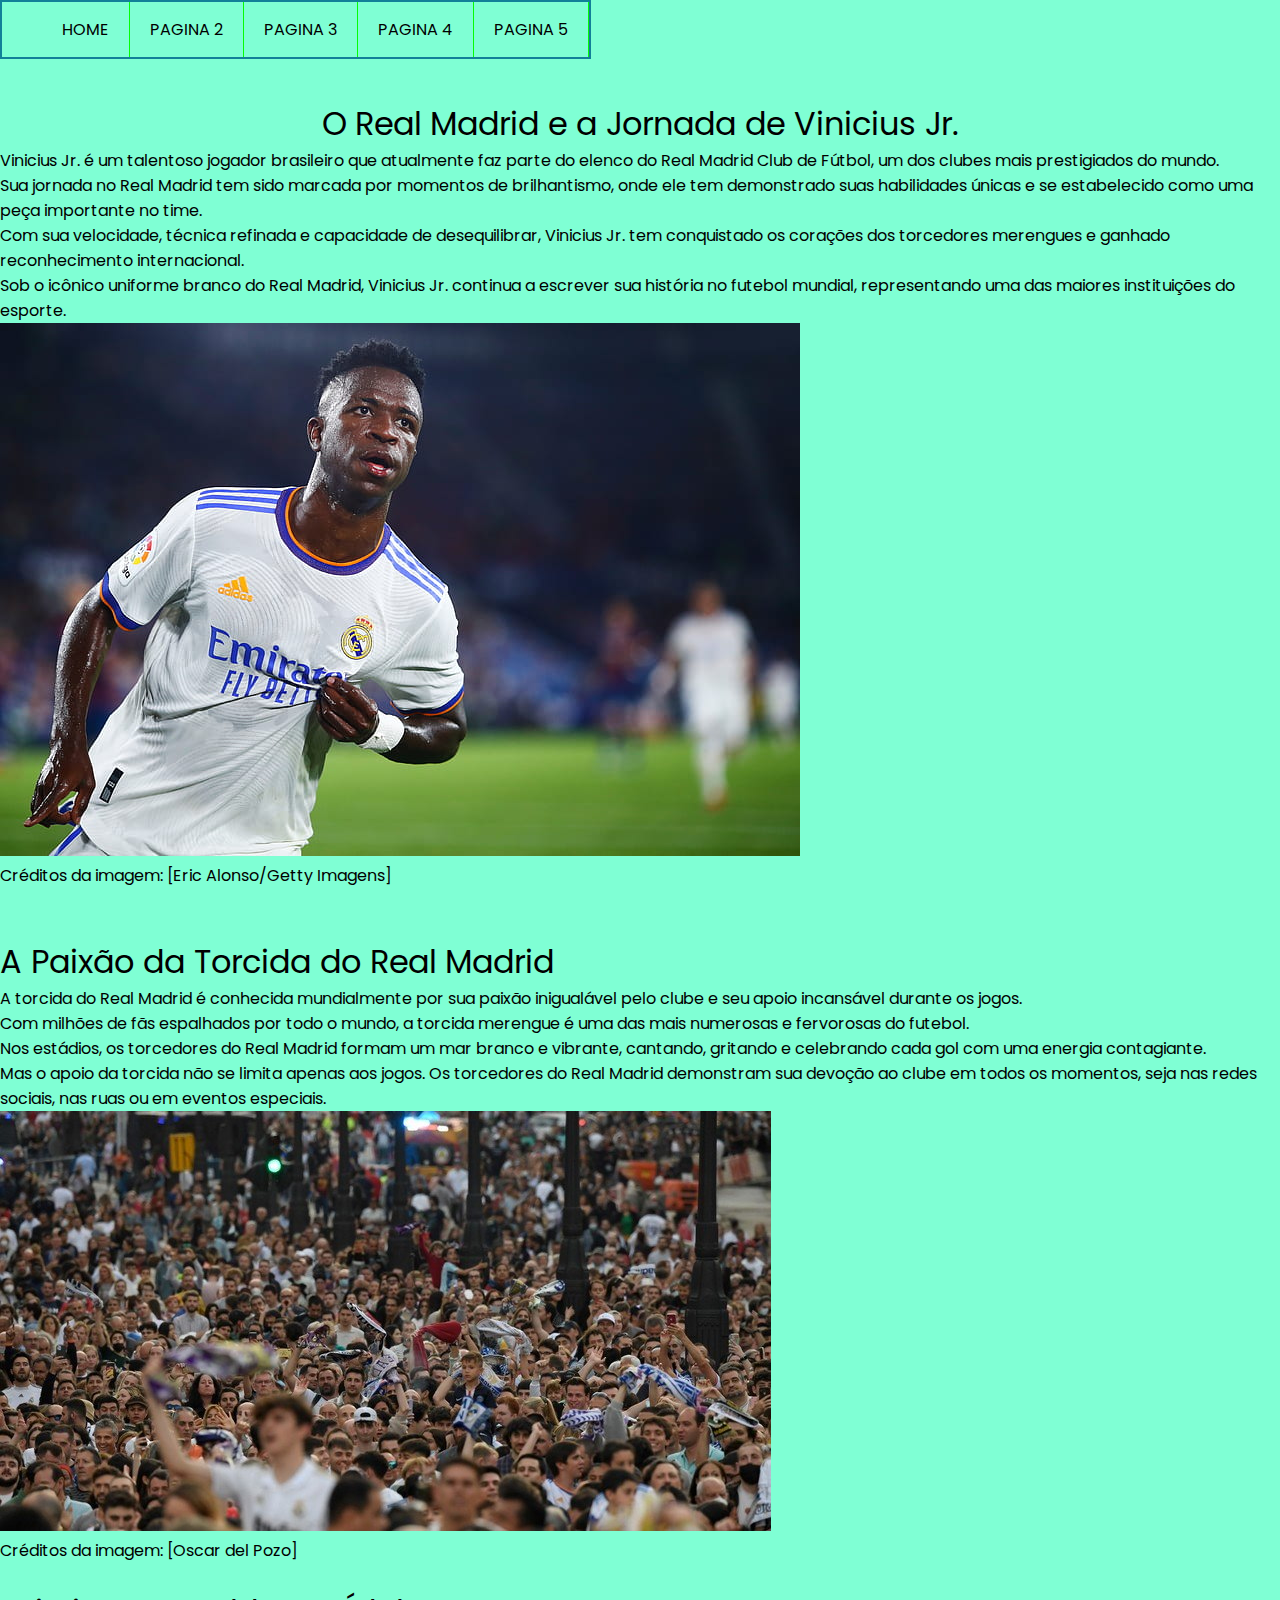
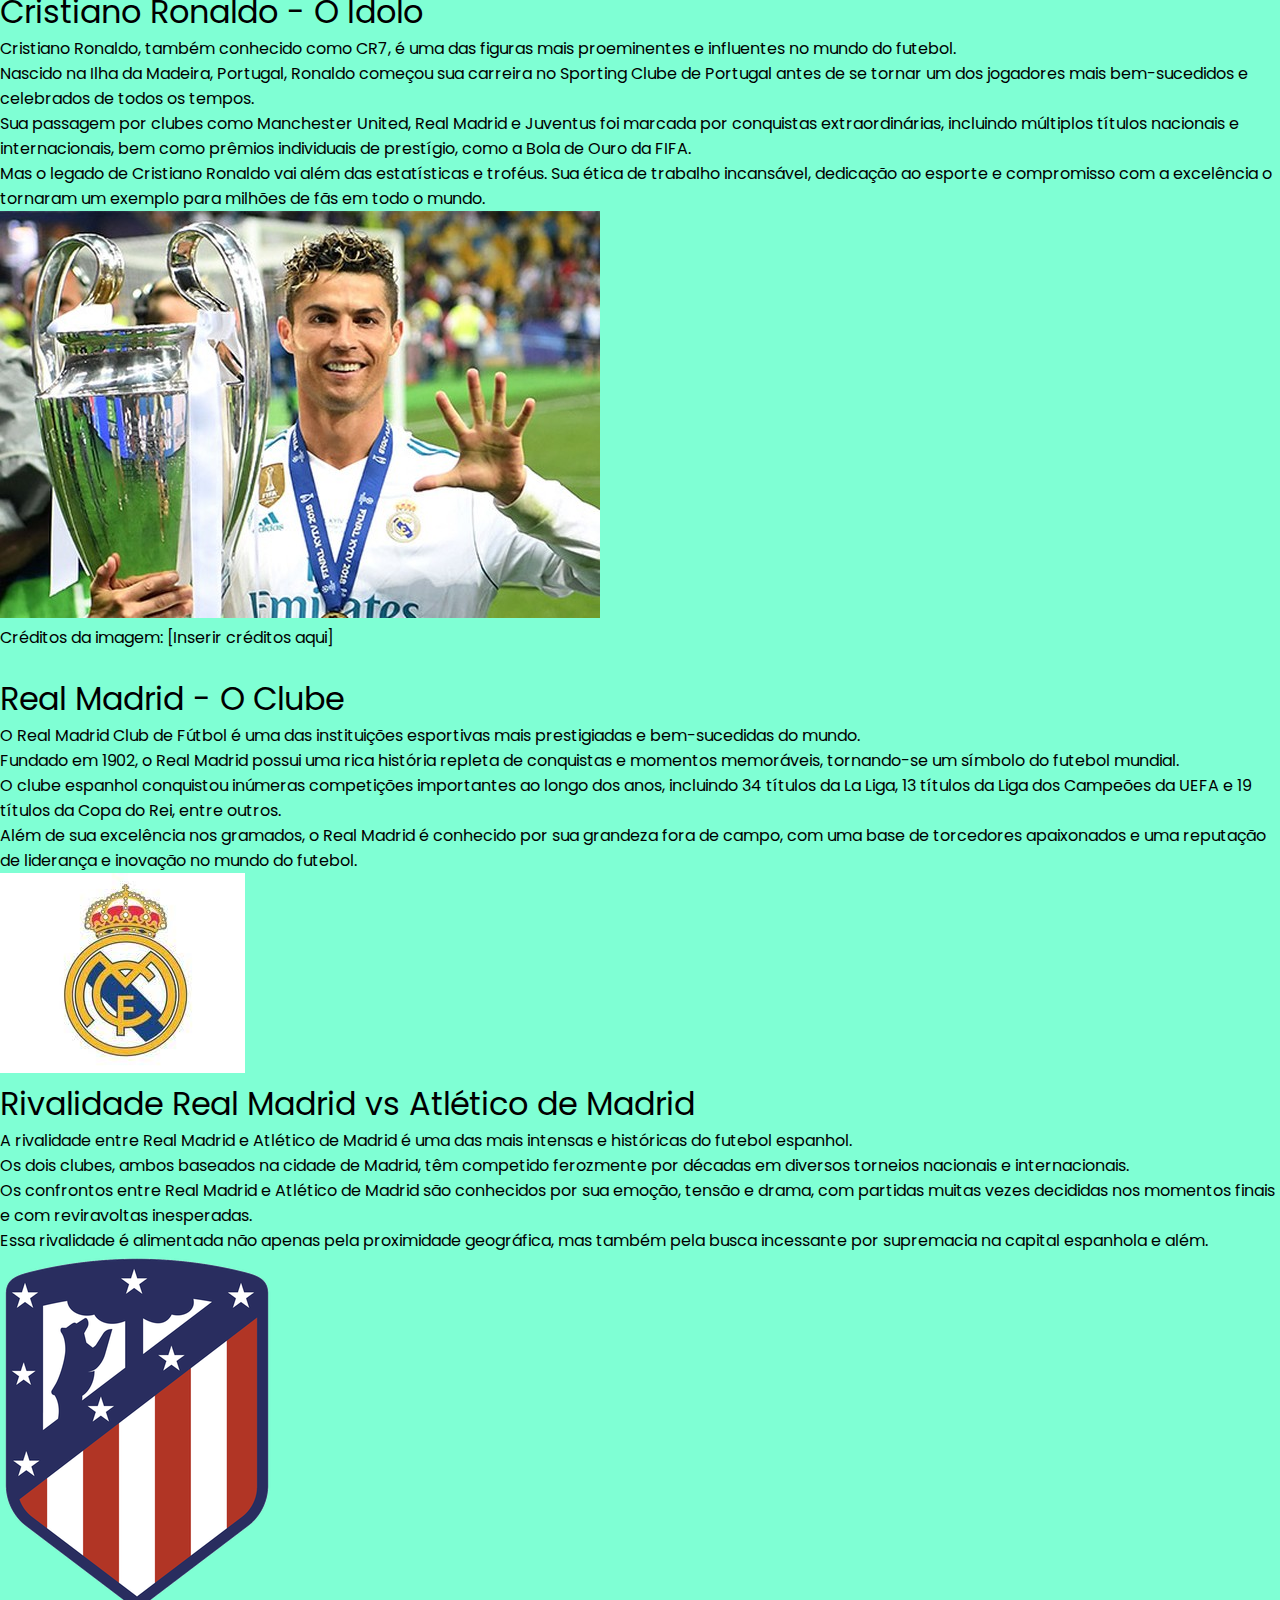
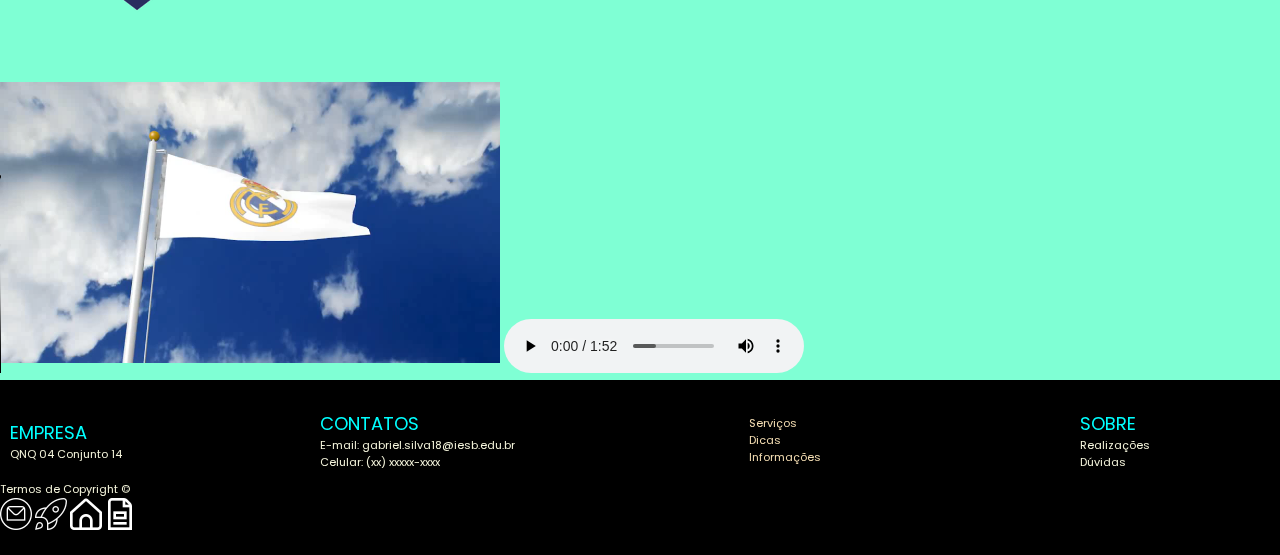
<file: Paginas/pagina.html>
<!DOCTYPE html>
<html lang="en">
  <head>
    <meta charset="UTF-8" />
    <meta name="viewport" content="width=device-width, initial-scale=1.0" />
    <title>Projeto Interface</title>
    <link rel="stylesheet" type="text/css" href="../style.css">
    <link rel="preconnect" href="https://fonts.googleapis.com" />
    <link rel="preconnect" href="https://fonts.gstatic.com" crossorigin />
    <link
      href="https://fonts.googleapis.com/css2?family=Poppins:ital,wght@0,100;0,200;0,300;0,400;0,500;0,600;0,700;0,800;0,900;1,100;1,200;1,300;1,400;1,500;1,600;1,700;1,800;1,900&display=swap"
      rel="stylesheet"
    />

    <nav>
      <ul class="menu">
        <li>
          <a href="../index.html"> home </a>
        </li>
        <li>
          <a href="../Paginas/pagina2.html">
           pagina 2</a
          >
        </li>
        <li>
          <a href="../Paginas/pagina3.html"
            >Pagina 3 </a
          >
          <li>
            <a href="../Paginas/pagina4.html"> pagina 4</a>
          </li>
          <li>
            <a href="../Paginas/pagina5.html">
              pagina 5 </a
            >
          </li>
        </li>
      </ul>
    </nav>
  </head>
  <br />
  <br />
  <br />
  <br />
  <!-- (x)Crie 4 páginas .html, sendo que uma delas deverá ser index.html.

(x)No index, desenvolva 3 links para as outras três páginas direto;
(x)Em uma das páginas, desenvolva um projeto com 5 imagens e no mínimo duas linhas ou dois parágrafos de texto;
(x)Em uma das páginas, crie 5 tabelas com 3 variações diferentes;
(x)Em uma das páginas, crie um projeto que tenha 1 vídeo e 1 áudio no mínimo.
(x)Em todas as páginas realize o processo de âncora de forma livre. -->

  <body id="pagina">
    <!-- Títulos Centralizado -->
    <h1 align="center">O Real Madrid e a Jornada de Vinicius Jr.</h1>

    <p>
      Vinicius Jr. é um talentoso jogador brasileiro que atualmente faz parte do
      elenco do Real Madrid Club de Fútbol, um dos clubes mais prestigiados do
      mundo.
    </p>
    <p>
      Sua jornada no Real Madrid tem sido marcada por momentos de brilhantismo,
      onde ele tem demonstrado suas habilidades únicas e se estabelecido como
      uma peça importante no time.
    </p>
    <p>
      Com sua velocidade, técnica refinada e capacidade de desequilibrar,
      Vinicius Jr. tem conquistado os corações dos torcedores merengues e
      ganhado reconhecimento internacional.
    </p>
    <p>
      Sob o icônico uniforme branco do Real Madrid, Vinicius Jr. continua a
      escrever sua história no futebol mundial, representando uma das maiores
      instituições do esporte.
    </p>

    <!-- Inserção da imagem de Vinicius Jr. usando a camisa do Real Madrid -->
    <img
      src="../Imagens/HD-wallpaper-soccer-vinicius-junior-real-madrid-c-f.jpg"
      alt="Vinicius Jr. com a camisa do Real Madri"
    />
    <p>Créditos da imagem: [Eric Alonso/Getty Imagens]</p>

    <br />
    <br />

    <h1>A Paixão da Torcida do Real Madrid</h1>
    <p>
      A torcida do Real Madrid é conhecida mundialmente por sua paixão
      inigualável pelo clube e seu apoio incansável durante os jogos.
    </p>
    <p>
      Com milhões de fãs espalhados por todo o mundo, a torcida merengue é uma
      das mais numerosas e fervorosas do futebol.
    </p>
    <p>
      Nos estádios, os torcedores do Real Madrid formam um mar branco e
      vibrante, cantando, gritando e celebrando cada gol com uma energia
      contagiante.
    </p>
    <p>
      Mas o apoio da torcida não se limita apenas aos jogos. Os torcedores do
      Real Madrid demonstram sua devoção ao clube em todos os momentos, seja nas
      redes sociais, nas ruas ou em eventos especiais.
    </p>
    <!-- Inserção da imagem da torcida do Real Madrid -->
    <img
      src="../Imagens/real-madri-30042022201740984.jpg"
      alt="Torcida do Real Madrid"
    />
    <p>Créditos da imagem: [Oscar del Pozo]</p>

    <br />

    <h1>Cristiano Ronaldo - O Ídolo</h1>
    <p>
      Cristiano Ronaldo, também conhecido como CR7, é uma das figuras mais
      proeminentes e influentes no mundo do futebol.
    </p>
    <p>
      Nascido na Ilha da Madeira, Portugal, Ronaldo começou sua carreira no
      Sporting Clube de Portugal antes de se tornar um dos jogadores mais
      bem-sucedidos e celebrados de todos os tempos.
    </p>
    <p>
      Sua passagem por clubes como Manchester United, Real Madrid e Juventus foi
      marcada por conquistas extraordinárias, incluindo múltiplos títulos
      nacionais e internacionais, bem como prêmios individuais de prestígio,
      como a Bola de Ouro da FIFA.
    </p>
    <p>
      Mas o legado de Cristiano Ronaldo vai além das estatísticas e troféus. Sua
      ética de trabalho incansável, dedicação ao esporte e compromisso com a
      excelência o tornaram um exemplo para milhões de fãs em todo o mundo.
    </p>
    <!-- Inserção da imagem de Cristiano Ronaldo -->
    <img
      src="../Imagens/912-cristiano-ronaldo-real-madrid-champons-league-getty.jpg"
      alt="Cristiano Ronaldo"
    />
    <p>Créditos da imagem: [Inserir créditos aqui]</p>
    <br />

    <h1>Real Madrid - O Clube</h1>

    <p>
      O Real Madrid Club de Fútbol é uma das instituições esportivas mais
      prestigiadas e bem-sucedidas do mundo.
    </p>
    <p>
      Fundado em 1902, o Real Madrid possui uma rica história repleta de
      conquistas e momentos memoráveis, tornando-se um símbolo do futebol
      mundial.
    </p>
    <p>
      O clube espanhol conquistou inúmeras competições importantes ao longo dos
      anos, incluindo 34 títulos da La Liga, 13 títulos da Liga dos Campeões da
      UEFA e 19 títulos da Copa do Rei, entre outros.
    </p>
    <p>
      Além de sua excelência nos gramados, o Real Madrid é conhecido por sua
      grandeza fora de campo, com uma base de torcedores apaixonados e uma
      reputação de liderança e inovação no mundo do futebol.
    </p>
    <!-- Inserção da imagem do escudo do Real Madrid -->
    <img src="../Imagens/images.jpg" alt="Escudo do Real Madrid" />

    <br />

    <h1>Rivalidade Real Madrid vs Atlético de Madrid</h1>
    <p>
      A rivalidade entre Real Madrid e Atlético de Madrid é uma das mais
      intensas e históricas do futebol espanhol.
    </p>
    <p>
      Os dois clubes, ambos baseados na cidade de Madrid, têm competido
      ferozmente por décadas em diversos torneios nacionais e internacionais.
    </p>
    <p>
      Os confrontos entre Real Madrid e Atlético de Madrid são conhecidos por
      sua emoção, tensão e drama, com partidas muitas vezes decididas nos
      momentos finais e com reviravoltas inesperadas.
    </p>
    <p>
      Essa rivalidade é alimentada não apenas pela proximidade geográfica, mas
      também pela busca incessante por supremacia na capital espanhola e além.
    </p>
    <!-- Inserção da imagem do escudo do Atlético de Madrid -->
    <img
      src="../Imagens/AtleticoMadrid2017.png"
      alt="Escudo do Atlético de Madrid"
    />
    <br />
    <br />
    <br />
    <tr></tr>
    <video
      src="../Videos/3849-175348578_small.mp4"
      width="500"
      height="300"
      controls
    ></video>
    <audio
      src="../Audios/fashion-hip-hop-rock-stylish-boy-111449.mp3"
      controls
    ></audio>

<!-- rodape -->
<footer class="rodape">
  <div class="rodape-div">
      <!-- Coluna 1-->
      <div class="rodape-div-1">
          <div class="rodape-div-1-coluna">
              <span>EMPRESA</span>
              <p><i>QNQ 04 Conjunto 14</i></p>
          </div>
      </div>
      <!-- Coluna 2-->
      <div class="rodape-div-2">
          <div class="rodape-div-2-coluna">
              <span>CONTATOS</span>
              <p><i>E-mail: gabriel.silva18@iesb.edu.br</i></p>
              <p><i>Celular: (xx) xxxxx-xxxx</i></p>
          </div>
      </div>
      <!-- Coluna 3-->
      <div class="rodape-div-3">
          <div class="rodape-div-3-coluna">
              <p><i><a href="">Serviços</a></i></p>
              <p><i><a href="">Dicas</a></i></p>
              <p><i><a href="">Informações</a></i></p>
          </div>
      </div>
      <!-- Coluna 4-->
      <div class="rodape-div-4">
          <div class="rodape-div-4-coluna">
              <span>SOBRE</span>
              <p><i>Realizações</i></p>
              <p><i>Dúvidas</i></p>
          </div>
      </div>
  </div>
  <p class="rodape-copyright">
      Termos de Copyright &copy;

  </p>

          <!-- **Logos:** -->
          <a href="#"><img src="../Imagens/envelope-circular (1).png" alt="logo1"></a>  
          <a href="#"><img src="../Imagens/almoco-foguete.png" alt="logo1"></a>  
          <a href="../index.html"><img src="../Imagens/casa (2).png" alt="home" style="width: 32px; height: auto;"></a>
          <a href="../Paginas/pagina3.html"><img src="../Imagens/forma.png" alt="formulario" style="width: 32px; height: auto;"></a>
        </div>
      </div>
    </div>
  </footer>
  


  </body>
</html>
</file>
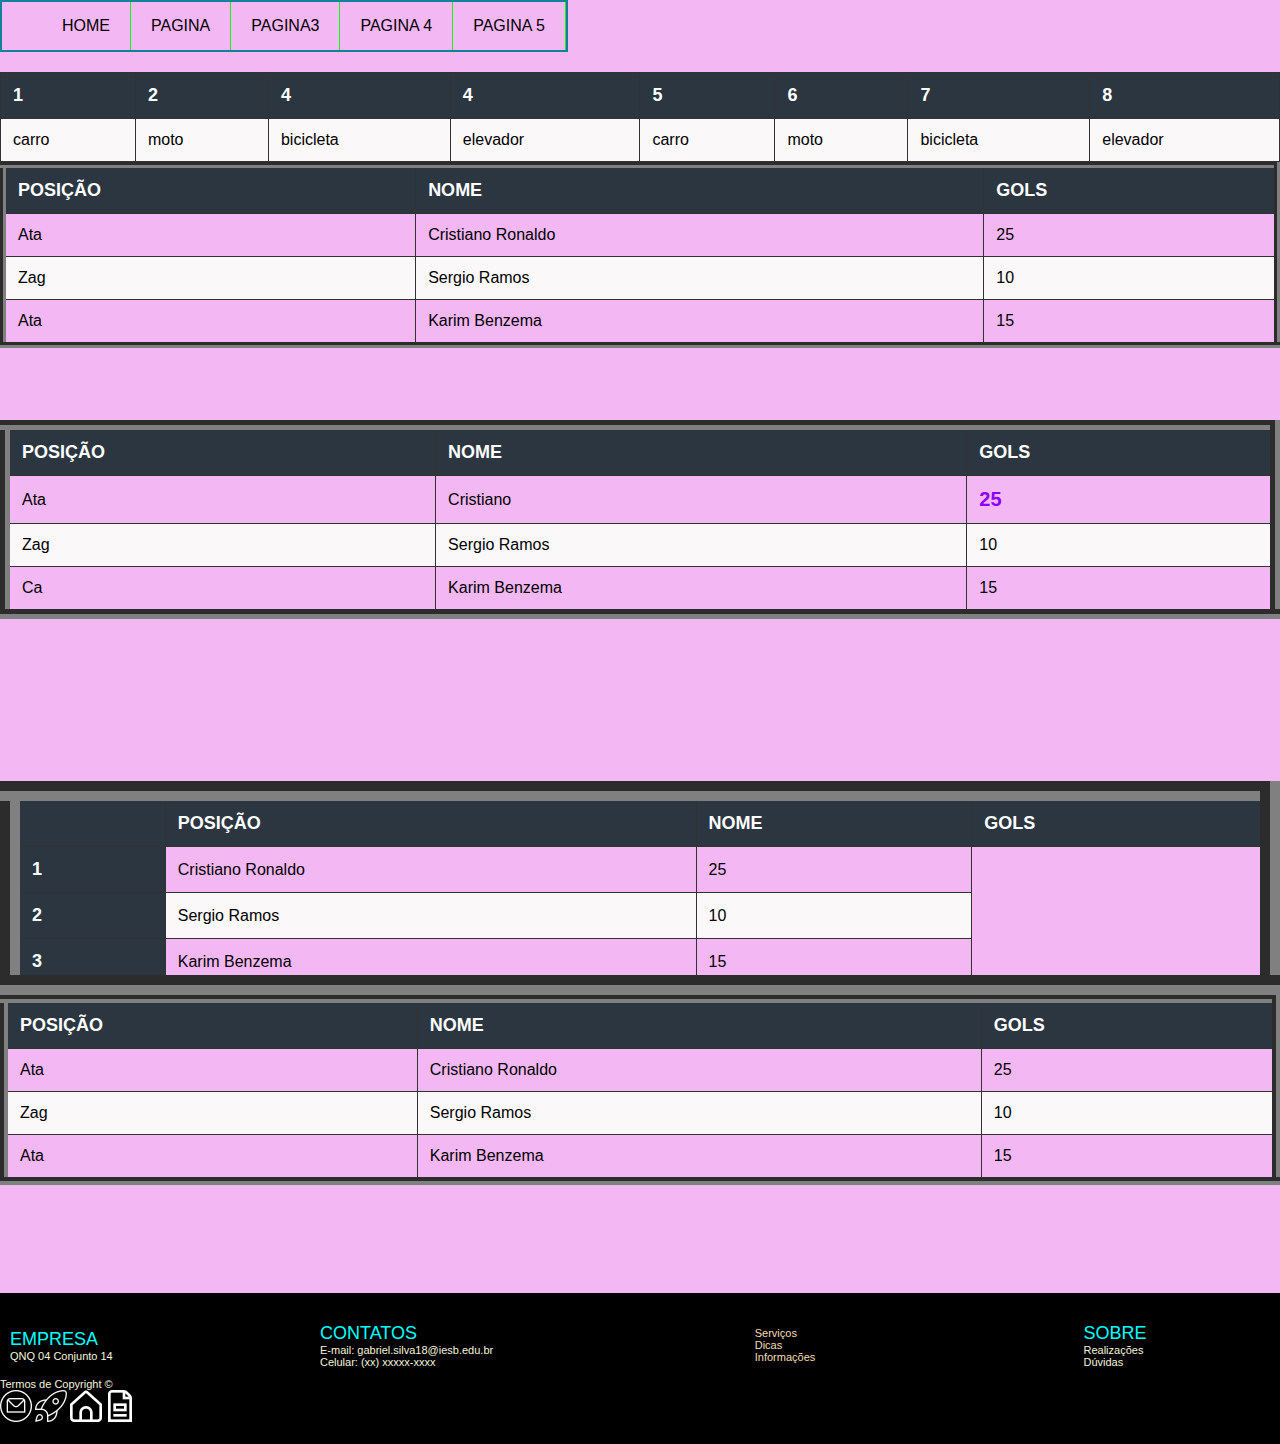
<file: Paginas/pagina2.html>
<!DOCTYPE html>
<html lang="en">
<head>
    <meta charset="UTF-8">
    <meta name="viewport" content="width=device-width, initial-scale=1.0">
    <title>Real Madrid - Tabela Simples</title>
    <link rel="stylesheet" type="text/css" href="../style.css">
    <body id="table">
        <!-- menu -->
        <nav>
            <ul class="menu">
              <li>
                <a href="../index.html"> home </a>
              </li>
              <li>
                <a href="../Paginas/pagina.html">
                 pagina </a
                >
              </li>
              <li>
                <a href="../Paginas/pagina3.html"
                  >Pagina3 </a
                >
                <li>
                  <a href="../Paginas/pagina4.html"> pagina 4 </a>
                </li>
                <li>
                  <a href="../Paginas/pagina5.html">
                    pagina 5 </a
                  >
                </li>
              </li>
            </ul>
          </nav>
    <!-- Tabelas -->
   <table border="1/">
    <tr>
        <th align="left">1</th>
        <th>2</th>
        <th>4</th>
        <th>4</th>
        <th>5</th>
        <th>6</th>
        <th>7</th>
        <th>8</th>
    </tr>
    <tr>
        <td>carro</td>
        <td>moto</td>
        <td>bicicleta</td>
        <td>elevador</td>
        <td>carro</td>
        <td>moto</td>
        <td>bicicleta</td>
        <td>elevador</td>
        
        <br>
        <br>
        <br>
        <br>
        <b>
        </b>
        
        <table border="6">
            <thead>
                <tr>
                    <th>Posição</th>
                    <th>Nome</th>
                    <th>Gols</th>
                </tr>
            </thead>
            <tbody>
                <tr>
                    <td>Ata</td>
                    <td>Cristiano Ronaldo</td>
                    <td>25</td>
                </tr>
                <tr>
                    <td>Zag</td>
                    <td>Sergio Ramos</td>
                    <td>10</td>
                </tr>
                <tr>
                    <td>Ata</td>
                    <td>Karim Benzema</td>
                    <td>15</td>
                </tr>
            </tbody>
        </table>
        
        <br>
        <br>
        <br>
        <br>

        <table border="10">
            <thead class="tabelas">
                <tr>
                    <th>Posição</th>
                    <th>Nome</th>
                    <th>Gols</th>
                </tr>
            </thead>
            <tbody>
                <tr>
                    <td>Ata</td>
                    <td>Cristiano</td>
                    <td class="highlight">25</td>
                </tr>
                <tr>
                    <td>Zag</td>
                    <td>Sergio Ramos</td>
                    <td>10</td>
                </tr>
                <tr>
                    <td>Ca</td>
                    <td>Karim Benzema</td>
                    <td>15</td>
                </tr>
            </tbody>
        </table>
<br>
<br>
<br>
<tr>

    <table border="20">
        <thead>
            <tr>
                <th></th>
                <th>Posição</th>
                <th>Nome</th>
                <th>Gols</th>
            </tr>
        </thead>
        <tbody>
            <tr>
                <th>1</th>
                <td>Cristiano Ronaldo</td>
                <td>25</td>
            </tr>
            <tr>
                <th>2</th>
                <td>Sergio Ramos</td>
                <td>10</td>
            </tr>
            <tr>
                <th>3</th>
                <td>Karim Benzema</td>
                <td>15</td>
            </tr>

            <br>
            <br> 
            
            <br>
            
            <br>
            <tr>
                <br>

            </tr>
            <br>

            <table border="8,7">
                <thead>
                    <tr>
                        <th>Posição</th>
                        <th>Nome</th>
                        <th>Gols</th>
                    </tr>
                </thead>
                <tbody>
                    <tr>
                        <td>Ata</td>
                        <td>Cristiano Ronaldo</td>
                        <td>25</td>
                    </tr>
                    <tr>
                        <td>Zag</td>
                        <td>Sergio Ramos</td>
                        <td>10</td>
                    </tr>
                    <tr>
                        <td>Ata</td>
                        <td>Karim Benzema</td>
                        <td>15</td>
                    </tr>
                </tbody>
            </table>
            <br>
            <br> 
            
            <br>
            
            <br>
            <tr>
                <br>
                
            </tr>
            <br>
            <!-- rodape -->
   <footer class="rodape">
    <div class="rodape-div">
        <!-- Coluna 1-->
        <div class="rodape-div-1">
            <div class="rodape-div-1-coluna">
                <span>EMPRESA</span>
                <p><i>QNQ 04 Conjunto 14</i></p>
            </div>
        </div>
        <!-- Coluna 2-->
        <div class="rodape-div-2">
            <div class="rodape-div-2-coluna">
                <span>CONTATOS</span>
                <p><i>E-mail: gabriel.silva18@iesb.edu.br</i></p>
                <p><i>Celular: (xx) xxxxx-xxxx</i></p>
            </div>
        </div>
        <!-- Coluna 3-->
        <div class="rodape-div-3">
            <div class="rodape-div-3-coluna">
                <p><i><a href="">Serviços</a></i></p>
                <p><i><a href="">Dicas</a></i></p>
                <p><i><a href="">Informações</a></i></p>
            </div>
        </div>
        <!-- Coluna 4-->
        <div class="rodape-div-4">
            <div class="rodape-div-4-coluna">
                <span>SOBRE</span>
                <p><i>Realizações</i></p>
                <p><i>Dúvidas</i></p>
            </div>
        </div>
    </div>
    <p class="rodape-copyright">
        Termos de Copyright &copy;

    </p>

            <!-- **Logos:** -->
            <a href="#"><img src="../Imagens/envelope-circular (1).png" alt="logo1"></a>  
            <a href="#"><img src="../Imagens/almoco-foguete.png" alt="logo1"></a>
            <a href="../index.html"><img src="../Imagens/casa (2).png" alt="home" style="width: 32px; height: auto;"></a>
            <a href="../Paginas/pagina3.html"><img src="../Imagens/forma.png" alt="formulario" style="width: 32px; height: auto;"></a>
          </div>
        </div>
      </div>
    </footer>
    

</body>
</html>
</file>
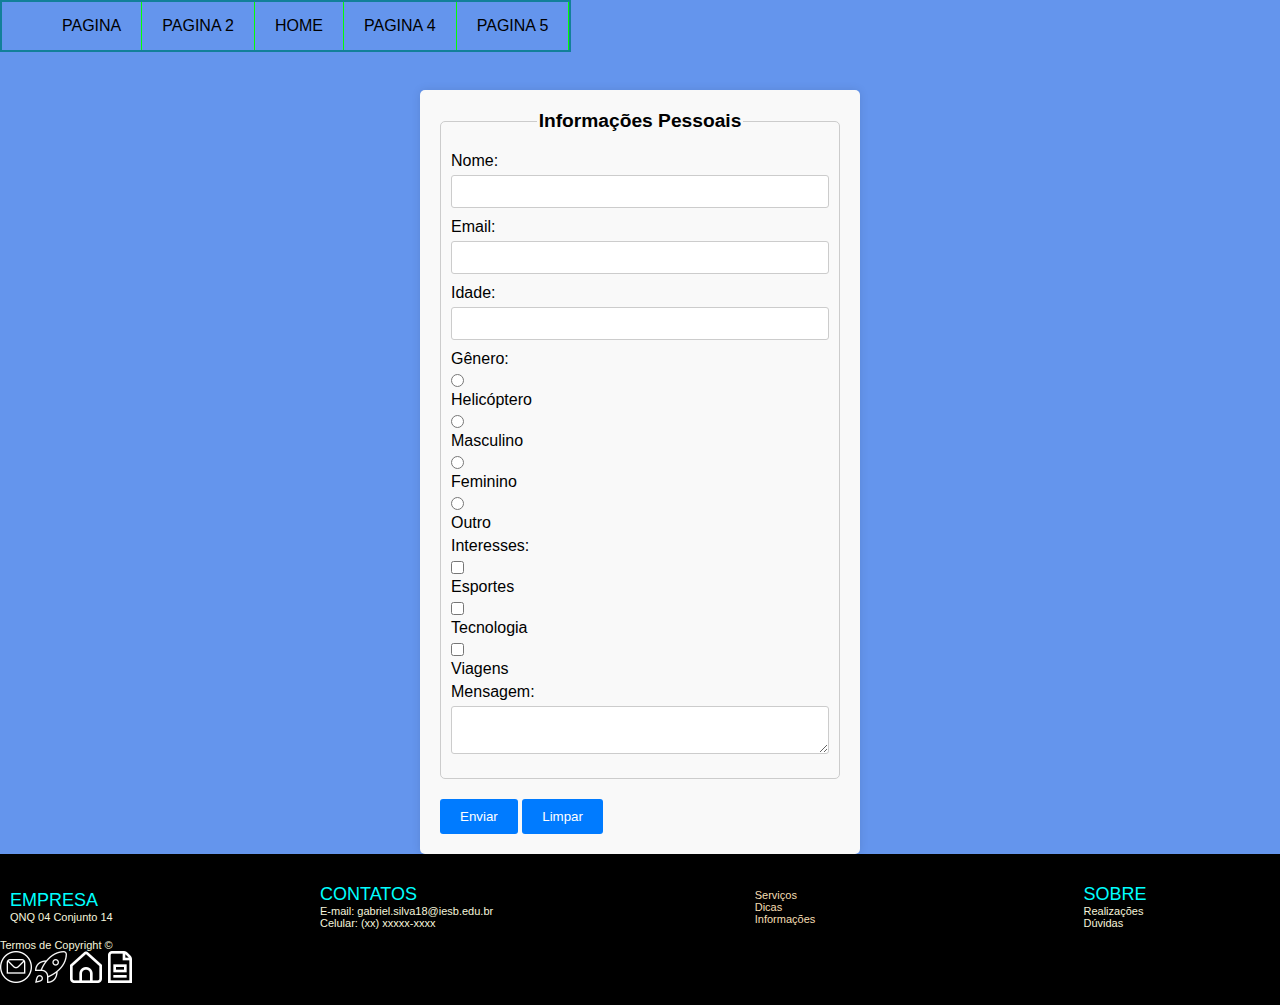
<file: Paginas/pagina3.html>
<!DOCTYPE html>
<html lang="en">
<head>
    <meta charset="UTF-8">
    <meta name="viewport" content="width=device-width, initial-scale=1.0">
    <title>Document</title>

    <!-- menu -->

    <link rel="stylesheet" type="text/css" href="../style.css">
    <nav>
        <ul class="menu">
          <li>
            <a href="../Paginas/pagina.html">
              pagina </a
            >
          </li>
          <li>
            <a href="../Paginas/pagina2.html">
              pagina 2 </a
            >
          </li>
          <li>
            <a href="../index.html"> home </a>
          </li>
          <li>
            <a href="../Paginas/pagina4.html"> pagina 4</a>
          </li>
          <li>
            <a href="../Paginas/pagina5.html">
              pagina 5 </a
            >
          </li>
          
        </ul>
      </nav>
</head>
<body id="pagina3">
 <br>
 <br>
 <br><tr>
    <br>
    <br>
 </tr>





    <form action="#" method="POST">
        <fieldset>
            <legend>Informações Pessoais</legend>
            <label for="nome">Nome:</label>
            <input type="text" id="nome" name="nome" required>

            <label for="email">Email:</label>
            <input type="email" id="email" name="email" required>

            <label for="idade">Idade:</label>
            <input type="number" id="idade" name="idade" required>

            <label>Gênero:</label>
            <input type="radio" id="genero-Helicóptero" name="genero" value="Helicóptero" required>
            <label for="genero-Helicóptero">Helicóptero</label>

            <input type="radio" id="genero-masculino" name="genero" value="masculino" required>
            <label for="genero-masculino">Masculino</label>
            <input type="radio" id="genero-feminino" name="genero" value="feminino" required>
            <label for="genero-feminino">Feminino</label>
            <input type="radio" id="genero-outro" name="genero" value="outro" required>
            <label for="genero-outro">Outro</label>

            <label>Interesses:</label>
            <input type="checkbox" id="interesse1" name="interesses" value="esportes">
            <label for="interesse1">Esportes</label>
            <input type="checkbox" id="interesse2" name="interesses" value="tecnologia">
            <label for="interesse2">Tecnologia</label>
            <input type="checkbox" id="interesse3" name="interesses" value="viagens">
            <label for="interesse3">Viagens</label>

            <label for="mensagem">Mensagem:</label>
            <textarea id="mensagem" name="mensagem"></textarea>
        </fieldset>
        
        <button type="submit">Enviar</button>
        <button type="reset">Limpar</button>
    </form>











<!-- rodape -->
<footer class="rodape">
  <div class="rodape-div">
      <!-- Coluna 1-->
      <div class="rodape-div-1">
          <div class="rodape-div-1-coluna">
              <span>EMPRESA</span>
              <p><i>QNQ 04 Conjunto 14</i></p>
          </div>
      </div>
      <!-- Coluna 2-->
      <div class="rodape-div-2">
          <div class="rodape-div-2-coluna">
              <span>CONTATOS</span>
              <p><i>E-mail: gabriel.silva18@iesb.edu.br</i></p>
              <p><i>Celular: (xx) xxxxx-xxxx</i></p>
          </div>
      </div>
      <!-- Coluna 3-->
      <div class="rodape-div-3">
          <div class="rodape-div-3-coluna">
              <p><i><a href="">Serviços</a></i></p>
              <p><i><a href="">Dicas</a></i></p>
              <p><i><a href="">Informações</a></i></p>
          </div>
      </div>
      <!-- Coluna 4-->
      <div class="rodape-div-4">
          <div class="rodape-div-4-coluna">
              <span>SOBRE</span>
              <p><i>Realizações</i></p>
              <p><i>Dúvidas</i></p>
          </div>
      </div>
  </div>
  <p class="rodape-copyright">
      Termos de Copyright &copy;

  </p>

          <!-- **Logos:** -->
          <a href="#"><img src="../Imagens/envelope-circular (1).png" alt="logo1"></a>  
          <a href="#"><img src="../Imagens/almoco-foguete.png" alt="logo1"></a> 
          <a href="../index.html"><img src="../Imagens/casa (2).png" alt="home" style="width: 32px; height: auto;"></a>
          <a href="../Paginas/pagina3.html"><img src="../Imagens/forma.png" alt="formulario" style="width: 32px; height: auto;"></a>
        </div>
      </div>
    </div>
  </footer>
  







</body>
</html>
</file>
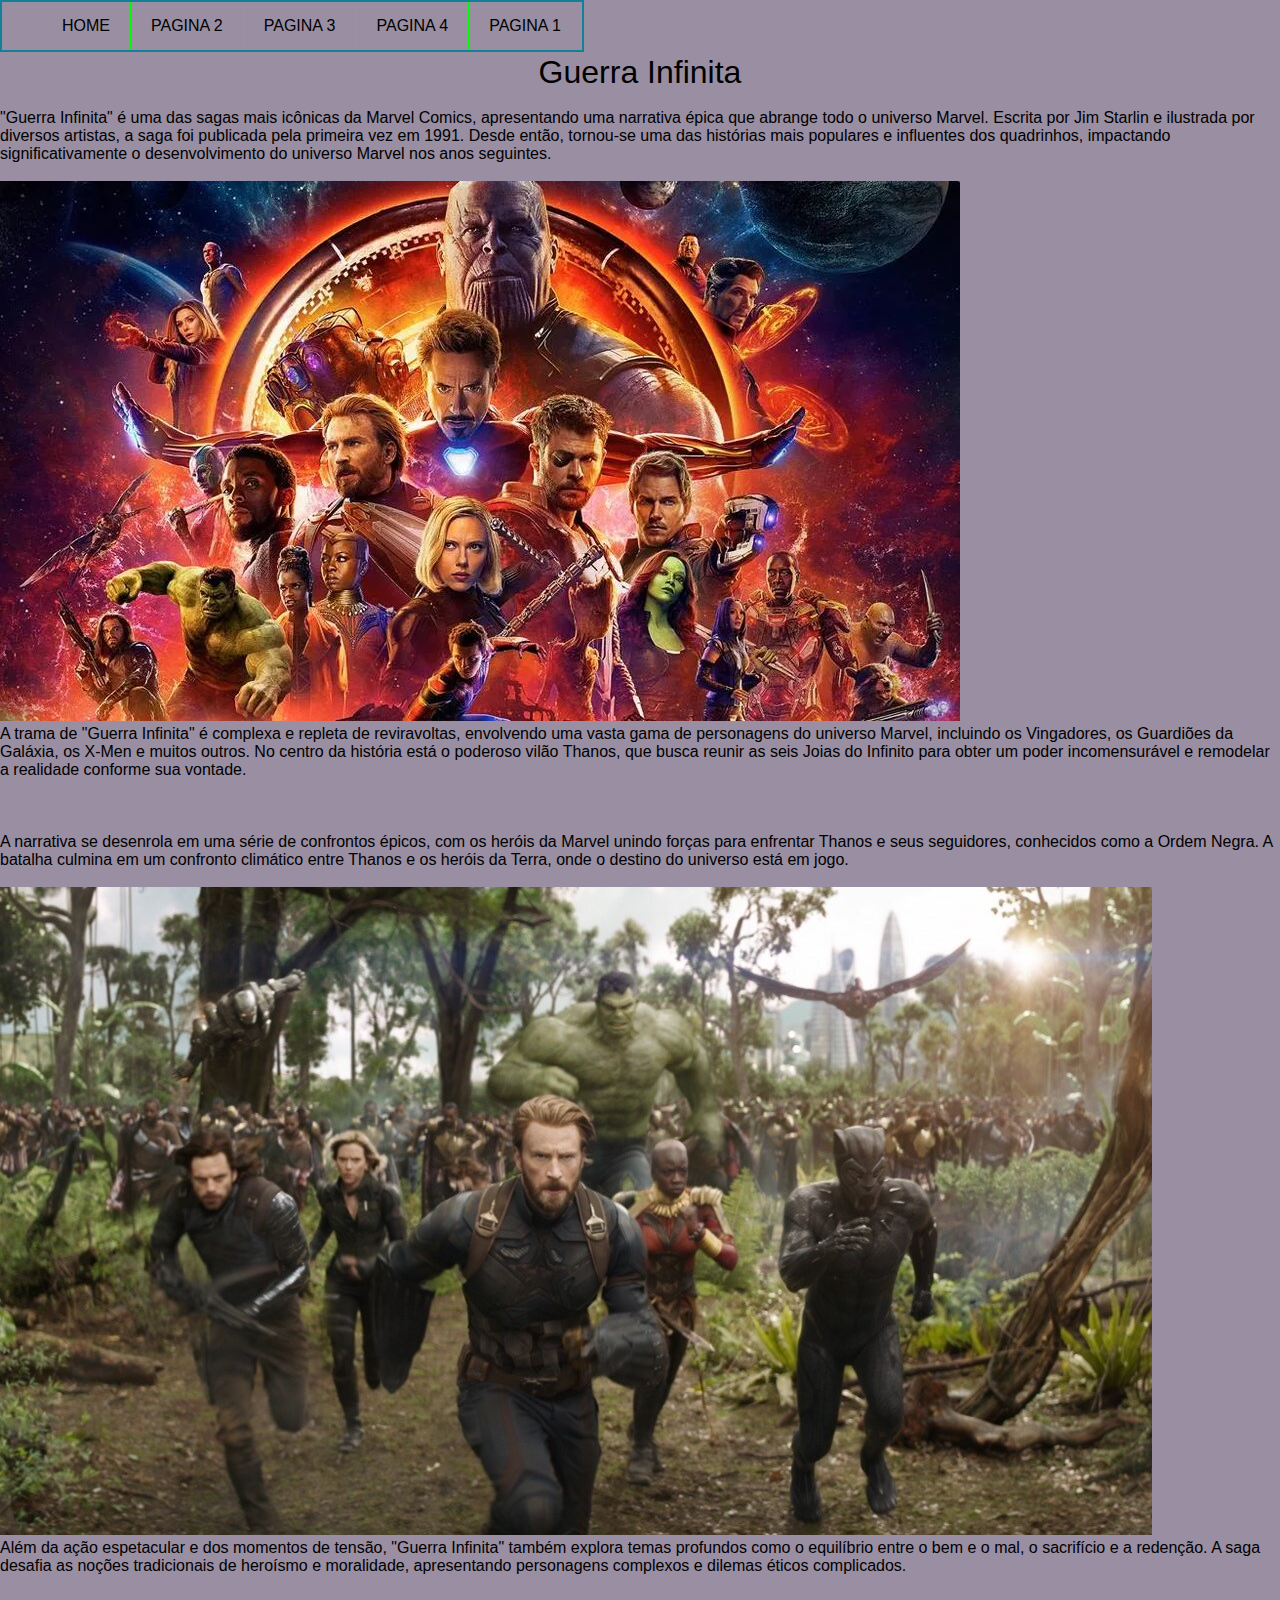
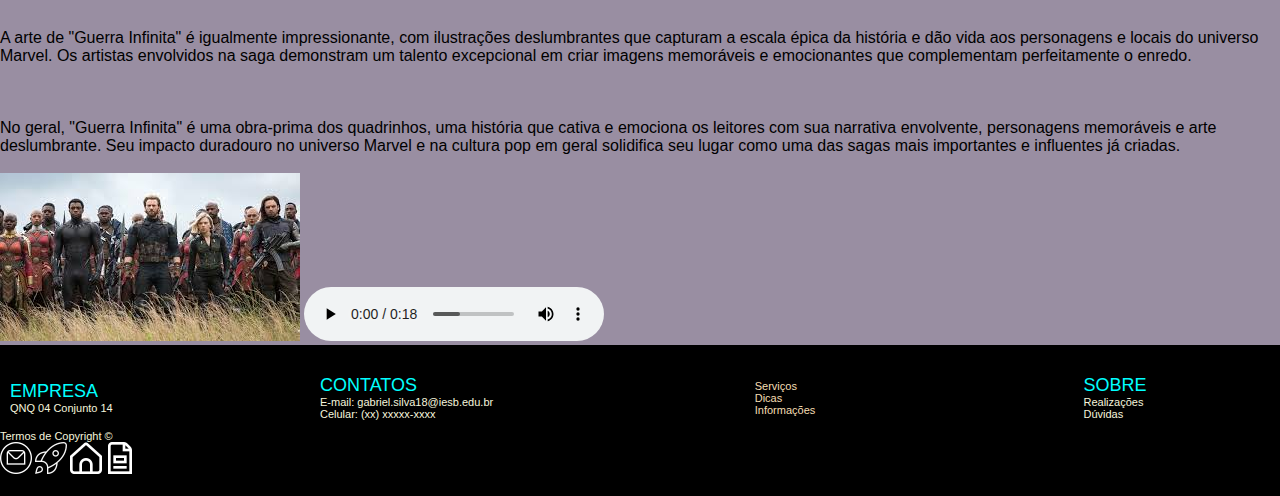
<file: Paginas/pagina5.html>
<!DOCTYPE html>
<html lang="en">
<head>
    <meta charset="UTF-8">
    <meta name="viewport" content="width=device-width, initial-scale=1.0">
    <link rel="stylesheet" type="text/css" href="../style.css">
    <title>Projeto interface</title>
    <!-- menu -->
    <nav>
        <ul class="menu">
          <li>
            <a href="../index.html"> Home </a>
          </li>
          <li>
            <a href="../Paginas/pagina2.html">
              pagina 2</a
            >
          </li>
          <li>
            <a href="../Paginas/pagina3.html"
              >pagina 3</a
            >
            <li>
              <a href="../Paginas/pagina4.html"> pagina 4 </a>
            </li>
            <li>
              <a href="../Paginas/pagina.html">
                pagina 1 </a
              >
            </li>
          </li>
        </ul>
      </nav>
      <br>
</head>
<body  id="pagina5" >
    <br>
    <br>

  <h1 align = center >Guerra Infinita</h1>
  <br>

    <p>"Guerra Infinita" é uma das sagas mais icônicas da Marvel Comics, apresentando uma narrativa épica que abrange todo o universo Marvel. Escrita por Jim Starlin e ilustrada por diversos artistas, a saga foi publicada pela primeira vez em 1991. Desde então, tornou-se uma das histórias mais populares e influentes dos quadrinhos, impactando significativamente o desenvolvimento do universo Marvel nos anos seguintes.</p><br>

    <img src="../Imagens/vingadores-guerra-infinita.webp" alt="vingadores-guerra-infinita">

    <p>A trama de "Guerra Infinita" é complexa e repleta de reviravoltas, envolvendo uma vasta gama de personagens do universo Marvel, incluindo os Vingadores, os Guardiões da Galáxia, os X-Men e muitos outros. No centro da história está o poderoso vilão Thanos, que busca reunir as seis Joias do Infinito para obter um poder incomensurável e remodelar a realidade conforme sua vontade.</p><br>
<br>
<br>
    <p>A narrativa se desenrola em uma série de confrontos épicos, com os heróis da Marvel unindo forças para enfrentar Thanos e seus seguidores, conhecidos como a Ordem Negra. A batalha culmina em um confronto climático entre Thanos e os heróis da Terra, onde o destino do universo está em jogo.</p><br>

    <img src="../Imagens/eu_avr-3_gl_1_r_a4eb4171.jpeg" alt="Vingadores">

    <p>Além da ação espetacular e dos momentos de tensão, "Guerra Infinita" também explora temas profundos como o equilíbrio entre o bem e o mal, o sacrifício e a redenção. A saga desafia as noções tradicionais de heroísmo e moralidade, apresentando personagens complexos e dilemas éticos complicados.</p><br>
    <br>
    
    <br>

    <p>A arte de "Guerra Infinita" é igualmente impressionante, com ilustrações deslumbrantes que capturam a escala épica da história e dão vida aos personagens e locais do universo Marvel. Os artistas envolvidos na saga demonstram um talento excepcional em criar imagens memoráveis e emocionantes que complementam perfeitamente o enredo.</p><br>

    <br>
    <br>
    <p>No geral, "Guerra Infinita" é uma obra-prima dos quadrinhos, uma história que cativa e emociona os leitores com sua narrativa envolvente, personagens memoráveis e arte deslumbrante. Seu impacto duradouro no universo Marvel e na cultura pop em geral solidifica seu lugar como uma das sagas mais importantes e influentes já criadas.</p><br>




<img src="../Imagens/vinga.jpeg" alt="wakanda">

<audio
src="../Audios/superhero-theme-7963.mp3"
controls
></audio>


    <!-- rodape -->
   <footer class="rodape">
    <div class="rodape-div">
        <!-- Coluna 1-->
        <div class="rodape-div-1">
            <div class="rodape-div-1-coluna">
                <span>EMPRESA</span>
                <p><i>QNQ 04 Conjunto 14</i></p>
            </div>
        </div>
        <!-- Coluna 2-->
        <div class="rodape-div-2">
            <div class="rodape-div-2-coluna">
                <span>CONTATOS</span>
                <p><i>E-mail: gabriel.silva18@iesb.edu.br</i></p>
                <p><i>Celular: (xx) xxxxx-xxxx</i></p>
            </div>
        </div>
        <!-- Coluna 3-->
        <div class="rodape-div-3">
            <div class="rodape-div-3-coluna">
                <p><i><a href="">Serviços</a></i></p>
                <p><i><a href="">Dicas</a></i></p>
                <p><i><a href="">Informações</a></i></p>
            </div>
        </div>
        <!-- Coluna 4-->
        <div class="rodape-div-4">
            <div class="rodape-div-4-coluna">
                <span>SOBRE</span>
                <p><i>Realizações</i></p>
                <p><i>Dúvidas</i></p>
            </div>
        </div>
    </div>
    <p class="rodape-copyright">
        Termos de Copyright &copy;

    </p>

            <!-- **Logos:** -->
            <a href="#"><img src="../Imagens/envelope-circular (1).png" alt="logo1"></a>  
            <a href="#"><img src="../Imagens/almoco-foguete.png" alt="logo1"></a>    
            <a href="../index.html"><img src="../Imagens/casa (2).png" alt="home" style="width: 32px; height: auto;"></a>
            <a href="../Paginas/pagina3.html"><img src="../Imagens/forma.png" alt="formulario" style="width: 32px; height: auto;"></a>
          </div>
        </div>
      </div>
    </footer>
    

</body>
</html>
</file>
<file: style.css>
/* Primeira Pagina */


* {
    margin: auto;
    font-family: "Poppins", sans-serif;
    font-weight: 400;
    font-style: normal;
}

#bodypagina2
{
    margin: auto;
    font-family: "Poppins", sans-serif;
    font-weight: 400;
    font-style: normal;
}

/* segunda */
table  {
    border-collapse: collapse;
    width: 100%;
}
th, td {
    border: 1px solid rgb(51, 50, 50);
    padding: 12px;
    text-align: left;
    font-family: Arial, sans-serif;
}
th {
    background-color: hsl(209, 19%, 21%);
    color: white;
    font-size: 18px;
    font-weight: bold;
    text-transform: uppercase;
}
td {
    font-size: 16px;
}
tr:nth-child(even) {
    background-color: #faf8f8;
}
.highlight {
    font-size: 20px;
    font-weight: bold;
    color: #8c00ff;
}

/* Display menu */


.menu {
    list-style: none;
    border: 2px solid rgb(18, 128, 153);
    float: left;
}

.menu li {
    position: relative;
    float: left;
    border-right: 1px solid rgb(4, 253, 4);
}

.menu li a {
    color: black;
    text-decoration: none;
    padding: 5px 10px;
    display: block;
}
/* Nao funcionou*/
.menu li a:hover {
    background: rgb(209, 240, 146);
    color: rgb(39, 83, 85);
    box-shadow: 0px 2px 10px 0px rgb(39, 142, 135);
    text-shadow: 0px 0px 5px whitesmoke;
}

.menu li ul {
    position: absolute;
    top: 20px;
    left: 0;
    background-color: grey;
    display: none;
}
.menu li:hover ul{
    display: block;
}
.menu li ul li{
    border: 2px solid black;
    display: block;
    width: 100px;
}


/* Estilos para a página .index */
.index {
    background-color: lightblue;
    color: navy;
    font-family: Arial, sans-serif;
}

/* Estilos para a página de formulário */
form {
    max-width: 400px;
    margin: 0 auto;
    background-color: #f9f9f9;
    padding: 20px;
    border-radius: 5px;
    box-shadow: 0 0 10px rgba(0, 0, 0, 0.1);
}

form fieldset {
    margin-bottom: 20px;
    border: 1px solid #ccc;
    padding: 10px;
    border-radius: 5px;
}

form legend {
    font-size: 1.2em;
    font-weight: bold;
    margin-bottom: 10px;
}

form label {
    display: block;
    margin-bottom: 5px;
}

form input[type="text"],
form input[type="email"],
form input[type="number"],
form textarea {
    width: 100%;
    padding: 8px;
    margin-bottom: 10px;
    border-radius: 3px;
    border: 1px solid #ccc;
    box-sizing: border-box;
}

form input[type="radio"],
form input[type="checkbox"] {
    margin-right: 5px;
}

form button[type="submit"],
form button[type="reset"] {
    padding: 10px 20px;
    background-color: #007bff;
    color: #fff;
    border: none;
    border-radius: 3px;
    cursor: pointer;
}

form button[type="submit"]:hover,
form button[type="reset"]:hover {
    background-color: #0056b3;
}

/* Cores das paginas*/
#index{
    background-color: rgb(226, 205, 176);
}
#pagina{
    background-color: aquamarine;
}
#table{
    background-color: rgb(243, 184, 243);
}
#pagina3{
    background-color: cornflowerblue;
    
}

#pagina4{
    background-color: wheat;
    font-family: 'Times New Roman', Times, serif
}

#pagina5{
background-color: #655472a9;
font-family: 'Segoe UI', Tahoma, Geneva, Verdana, sans-serif;

}
.menu li a {
    margin: 10px;
    text-transform:uppercase ;
}
.fab {
    font-size: 24px;
    margin-right: 10px;
  }

/* Estrutura rodapé */
.rodape {
    background-color: black;
    color: beige;
    width: 100%;
    font-size: 11px;
    font-family: 'Times New Roman', Times, serif;
    padding: 20px 0; /* Adicionei um padding para melhor espaçamento */
}

.rodape a {
    text-decoration: none;
    color: wheat;
}

.rodape-div {
    display: flex;
    flex-wrap: wrap;
    width: 100%;
    margin: auto;
    align-items: stretch;
    padding: 10px; /* Ajustei o padding */
}

.rodape-div-1, 
.rodape-div-2 {
    flex: 1; /* Distribui o espaço igualmente entre as duas divs */
}

.rodape-div-3, 
.rodape-div-4 {
    flex: 1; /* Distribui o espaço igualmente entre as duas divs */
    display: flex;
    flex-direction: column; /* Para alinhar os elementos verticalmente */
    margin-right: 20px; /* Adicionei uma margem entre as colunas */
}

.rodape span {
    font-size: 18px;
    color: aqua;
}
</file>
